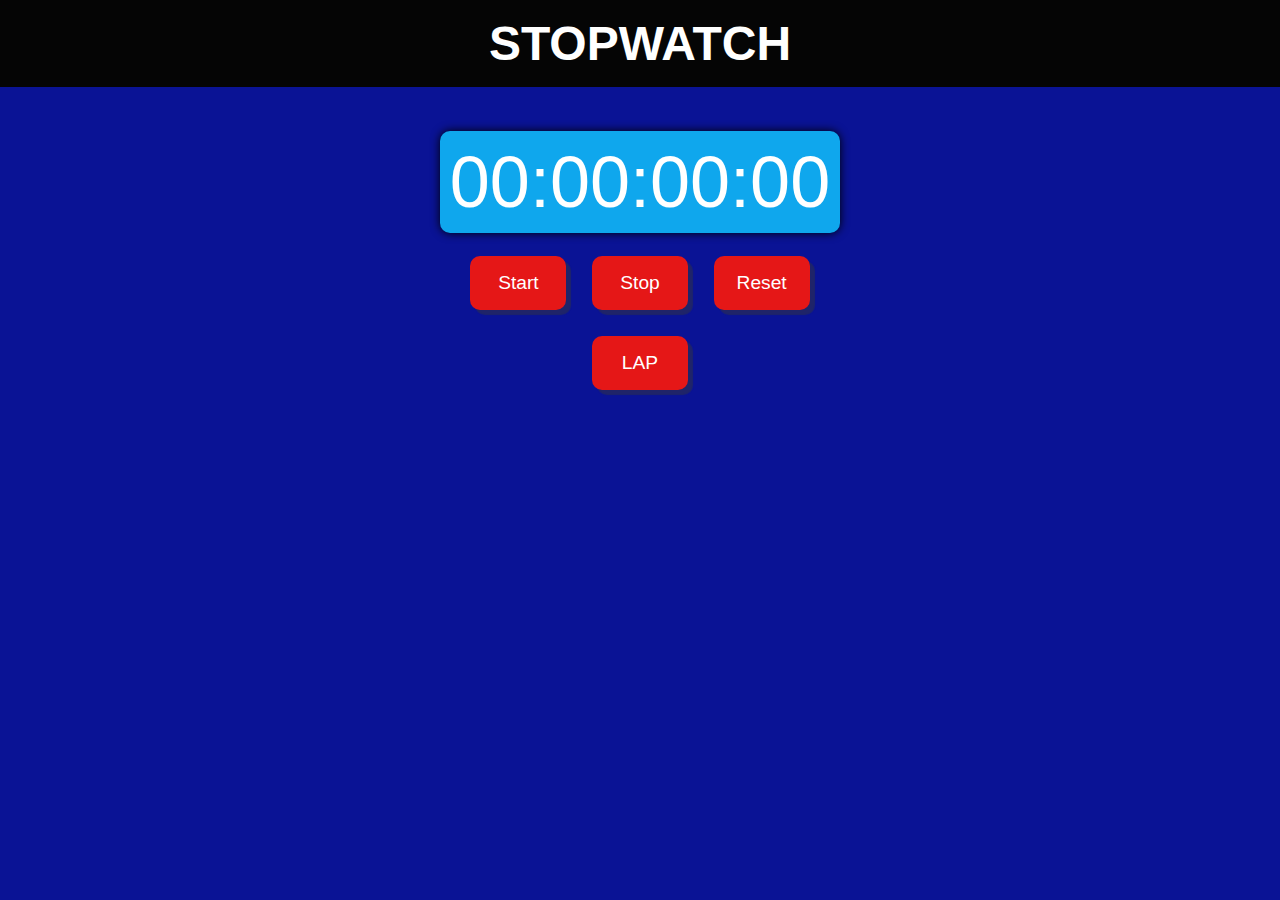
<file: PRODIGY_WB_02/index.html>
<!DOCTYPE html>
<html lang="en">
<head>
    <meta charset="UTF-8">
    <meta http-equiv="X-UA-Compatible" content="IE=edge">
    <meta name="viewport" content="width=device-width, initial-scale=1.0">
    <title>Document</title>
    <link rel="stylesheet" href="style.css">
</head>
<body>
    <header><h1>STOPWATCH</h1></header>
    <div class="container">
        <div id="stopwatch">
            00:00:00:00
        </div>
        <div id="buttons">
            <button onclick="startTimer()">Start</button>
            <button onclick="stopTimer()">Stop</button>
            <button onclick="resetTimer()">Reset</button>
        </div>
        <button onclick="fnLap()">LAP</button>
    </div>
    <div class="lapContainer">
        <div>
            <h2>Lap</h2>
            <p class="lapno lap"></p>
        </div>
        <div>
            <h2>Lap time</h2>
            <p class="lapTime lap"></p>
        </div>
        <div >
            <h2>Total</h2>
            <p class="total lap"></p>
        </div>
    </div>
    <script src="script.js"></script>
</body>
</html>
</file>
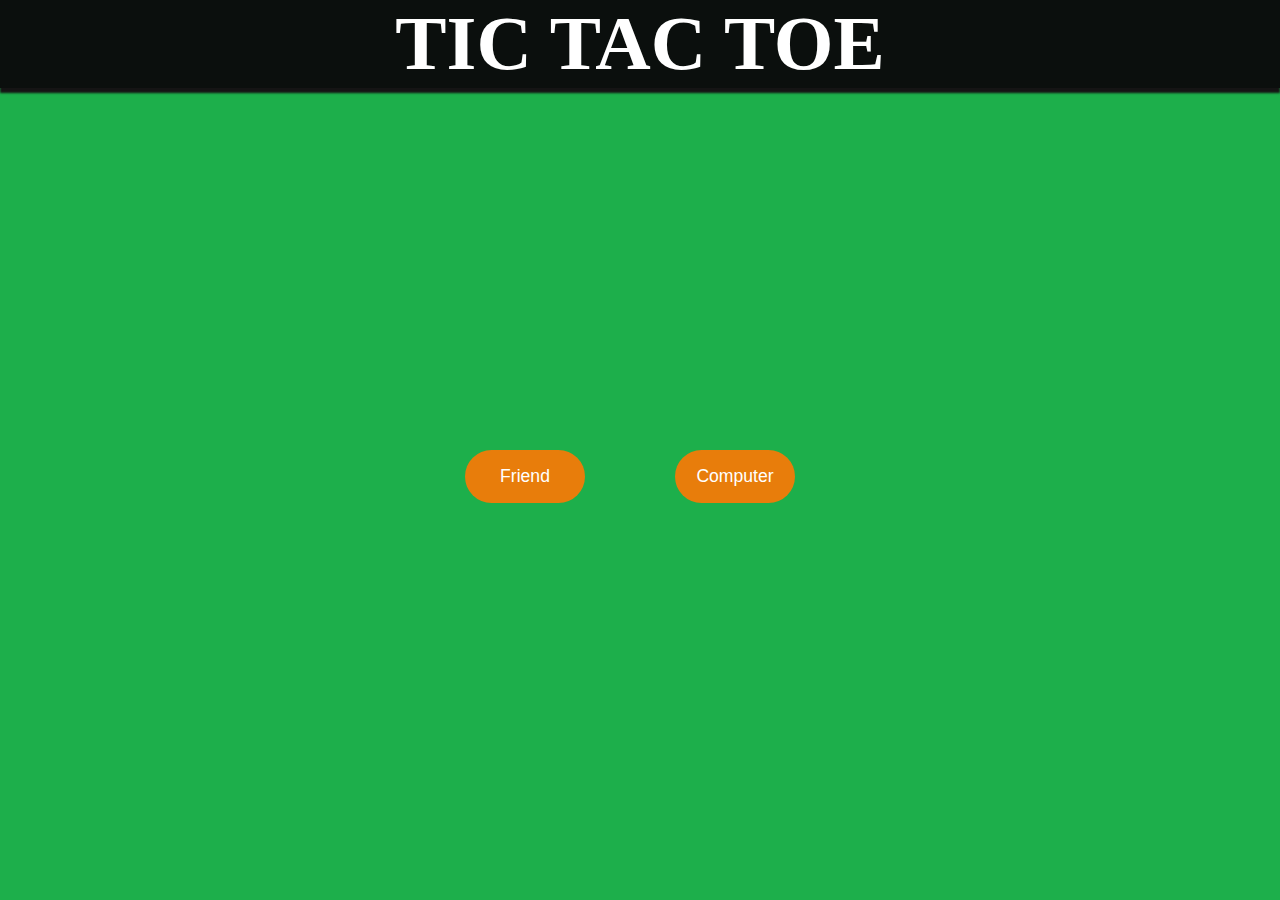
<file: PRODIGY_WB_03/index.html>
<!DOCTYPE html>
<html lang="en">
<head>
    <meta charset="UTF-8">
    <meta name="viewport" content="width=device-width, initial-scale=1.0">
    <title>Tic Tac Toe - Game</title>
    <link rel="stylesheet" href="style.css">
</head>
<body>
    <header> <h1>TIC TAC TOE</h1></header>
    <section class="section-1 old-btn">
        <h2></h2>
        <button class="old-btn new-btn">New Game</button>
        <p class="old-btn opponent"></p>
        <div class="container">
            <div class="game">
                <button class="box"></button>
                <button class="box"></button>
                <button class="box"></button>
                <button class="box"></button>
                <button class="box"></button>
                <button class="box"></button>
                <button class="box"></button>
                <button class="box"></button>
                <button class="box"></button>
            </div>
        </div>
        <button id="btn">Reset Game</button>
    </section>
    <section class="section-2">
        <div>
            <button class="start new-btn">Friend</button>
            <button class="start new-btn">Computer</button>
        </div>
    </section>
    <script src="script.js"></script>

</body>
</html>
</file>
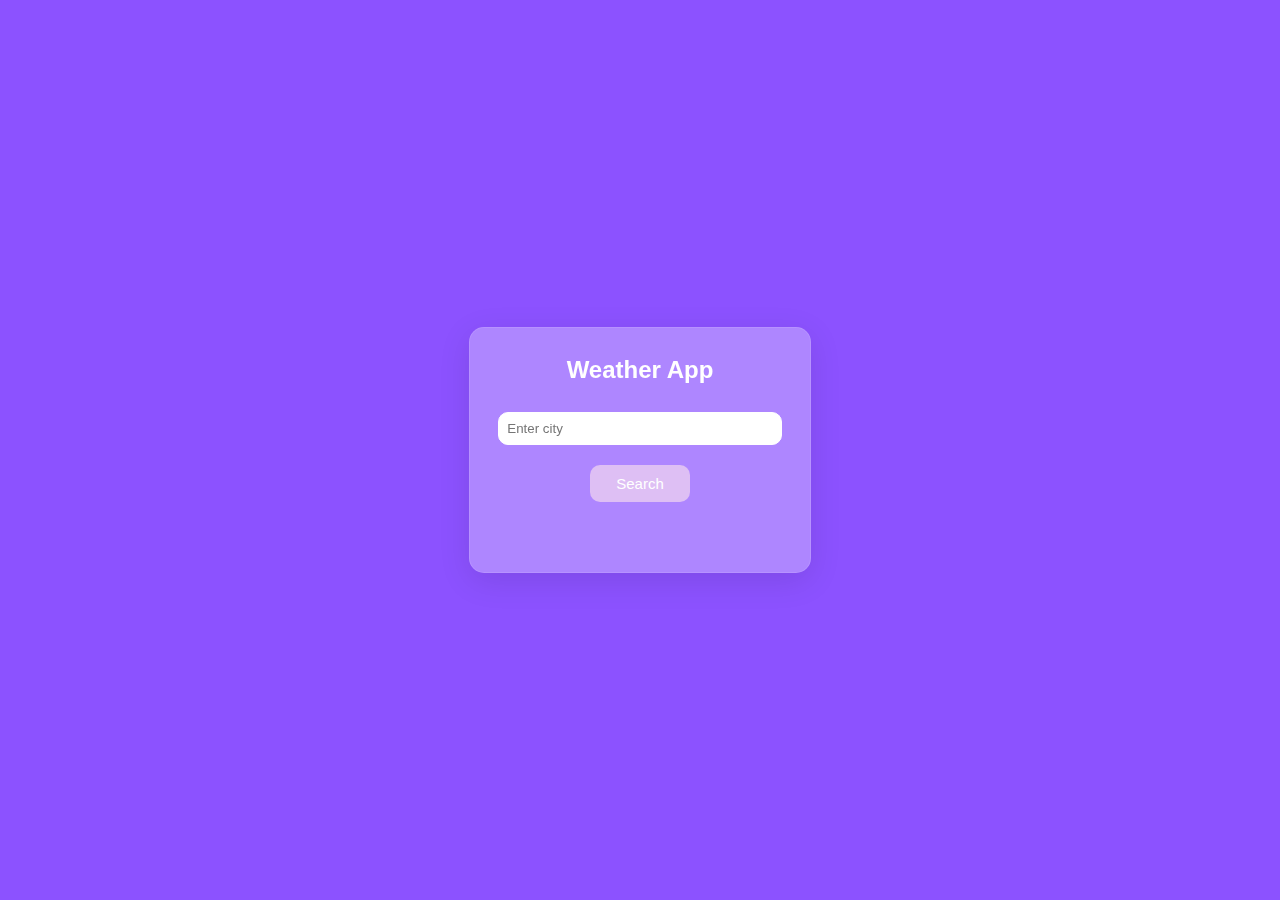
<file: PRODIGY_WB_05 - Copy (2)/index.html>
<!DOCTYPE html>
<html lang="en">
<head>
    <meta charset="UTF-8">
    <meta name="viewport" content="width=device-width, initial-scale=1.0">
    
    <title>Weather App</title>
    <link rel="stylesheet" href="./style.css">
</head>
<body>
    <div id="weather-container">
        <h2>Weather App</h2>
        <input type="text" id="city" placeholder="Enter city">
        <button onclick="getWeather()">Search</button>

        <img id="weather-icon" alt="Weather Icon">

        <div id="temp-div"></div>

        <div id="weather-info"></div>

        <div id="hourly-forecast"></div>
    </div>
    <script src="./script.js"></script>
</body>
</html>
<!-- rrewrew -->
</file>
<file: PRODIGY_WB_02/style.css>
* {
    
    margin: 0;
    padding: 0;
    box-sizing: border-box;
}

body {
    color: white;
    background: #0a1395;
    font-family: Arial, sans-serif;
}

h1 {
    background-color: #050505;
    text-align: center;
    font-size: 3rem;
    padding: 1rem;
    font-weight: 900;
}

.container {
    display: flex;
    justify-content: center;
    align-items: center;
    height: 40vh;
    flex-direction: column;
}

#stopwatch {
    text-align: center;
    font-size: 4.5rem;
    background-color: #0fa7ed;
    box-shadow: 0px 0px 10px black;
    padding: 10px;
    border-radius: 10px;
    margin-bottom: 10px;
}

#buttons {
    display: flex;
    justify-content: center;
}

button {
    padding: 1rem;
    background-color: #e51717;
    border: none;
    border-radius: 10px;
    color: white;
    font-size: larger;
    margin: 0.8rem;
    width: 6rem;
    box-shadow: 5px 5px 1px rgba(52, 53, 62, 0.5);
    transition: all 0.2s ease-in-out;
    cursor: pointer;
}

button:hover {
    border-color: #bc710e;
    transform: scale(0.95);
    box-shadow: 5px 5px 10px rgba(21, 21, 21, 0.8);
}

.lapContainer {
    display: flex;
    justify-content: center;
    text-align: center;
    visibility: hidden;
}

.lapContainer div {
    width: 120px;
    padding: 10px;
}

h2 {
    margin: 0.8rem 0;
}

@media (max-width: 655px) {
    html {
        font-size: 70%;
    }

    #stopwatch {
        font-size: 3rem;
    }

    button {
        padding: 0.8rem;
        font-size: medium;
        width: 5rem;
    }
}
</file>
<file: PRODIGY_WB_03/style.css>
*{
    padding: 0;
    margin: 0;
    box-sizing: border-box;
}
h1{
    font-size: 6vw;
}
body{
    background-color: #1daf4b;
    text-align: center;
}
header{
    width:100vw ;
    position: fixed;
    top:0;
    color: white;
    background-color: #0b0f0d;
    box-shadow: 0px 5px 2px rgba(21, 20, 20);
    z-index: 45;

}
section{
    height: 100vh;
}
.container{
    width: 30vw;
    margin: 20px auto;
    display: flex;
    justify-content: center;
    align-items: center;
}
h2{
    padding:1.3rem;
    padding-top:9.5rem;
    font-size: 5vw;
    text-align: center;
    color: rgb(193, 228, 19);
}
.game{
    width: 80%;
    aspect-ratio: 1;
    display: grid;
    grid-template-columns: repeat(3,1fr);
    justify-content: center;
    gap:1vw;
}
.box{
    max-width: 105px;
    aspect-ratio: 1;
    border-radius: 5px;
    border: none;
    font-size: 5vw;
    color: blue;
    background-color: red;
    transition: all 0.3s ease-in-out;
    cursor: pointer;
}
button{
    background-color: black;
    color: white;
    padding: 10px;
    font-size: 1.1rem;
    font-weight: 500;
    border-radius: 15px;
    cursor: pointer;
}
.old-btn{
    display: none;
}

.section-2 div{
    max-width: 350px;
    margin:auto;
    padding-top: 50vh;
    padding-right: 20px;
    padding-right: 20px;
    display:flex;
    justify-content: space-between;
}
.section-2 button{
    padding: 1rem;
    width: 120px;
    border-radius: 40px;
    background-color: rgb(232, 125, 11);
    border: none;
   transition: all 0.3s ease-in-out;
}
button:hover{
    transform: scale(0.95);
    box-shadow: 5px 5px 5px rgba(21, 20, 20,0.2);
}
@media (max-width:855px){
    .container{
        width:50vw;
    }
    #btn{
        padding: 5px;
        font-size: 1rem;
        font-weight: normal;
    }
    .new-btn{
        padding: 5px;
        font-size: 1rem;
        font-weight: normal;
    }
    h1{
        font-size: 10vw;
    }
}
</file>
<file: PRODIGY_WB_05 - Copy (2)/style.css>
body {
    background: #8C52FF;
    font-family: 'Segoe UI', Tahoma, Geneva, Verdana, sans-serif;
    display: flex;
    align-items: center;
    justify-content: center;
    height: 100vh;
    margin: 0;
}

#weather-container {
    background: rgba(255, 255, 255, 0.3);
    max-width: 400px;
    padding: 20px;
    border-radius: 15px;
    box-shadow: 0 8px 32px rgba(0, 0, 0, 0.1);
    backdrop-filter: blur(10px);
    border: 1px solid rgba(255, 255, 255, 0.1);
    text-align: center;
}

h2, label, p {
    color: #fff;
    margin: 8px 0;
}

input {
    width: calc(100% - 16px);
    padding: 8px;
    box-sizing: border-box;
    border-radius: 10px;
    border: 1px solid white;
    margin-top: 20px;
}

button {
    background: #debff4;
    color: white;
    padding: 10px;
    border: none;
    border-radius: 10px;
    cursor: pointer;
    margin-top: 20px;
    width: 100px;
    font-size: 15px;
}

button:hover {
    background: #8b48d7;
}

#temp-div p {
    font-size: 60px;
    margin-top: -30px;
}

#weather-info {
    font-size: 20px;
}

#weather-icon {
    width: 200px;
    height: 200px;
    margin: 0 auto 10px; 
    margin-bottom: 0;
    display: none;
}

#hourly-forecast {
    margin-top: 50px;
    overflow-x: auto;
    white-space: nowrap;
    display: flex;
    justify-content: space-between;
}

.hourly-item {
    flex: 0 0 auto;
    width: 80px;
    display: flex;
    flex-direction: column;
    align-items: center;
    margin-right: 10px;
    color: white;
}

.hourly-item img {
    width: 30px;
    height: 30px;
    margin-bottom: 5px;
}

#hourly-heading {
    color: #fff;
    margin-top: 10px;
}
</file>
